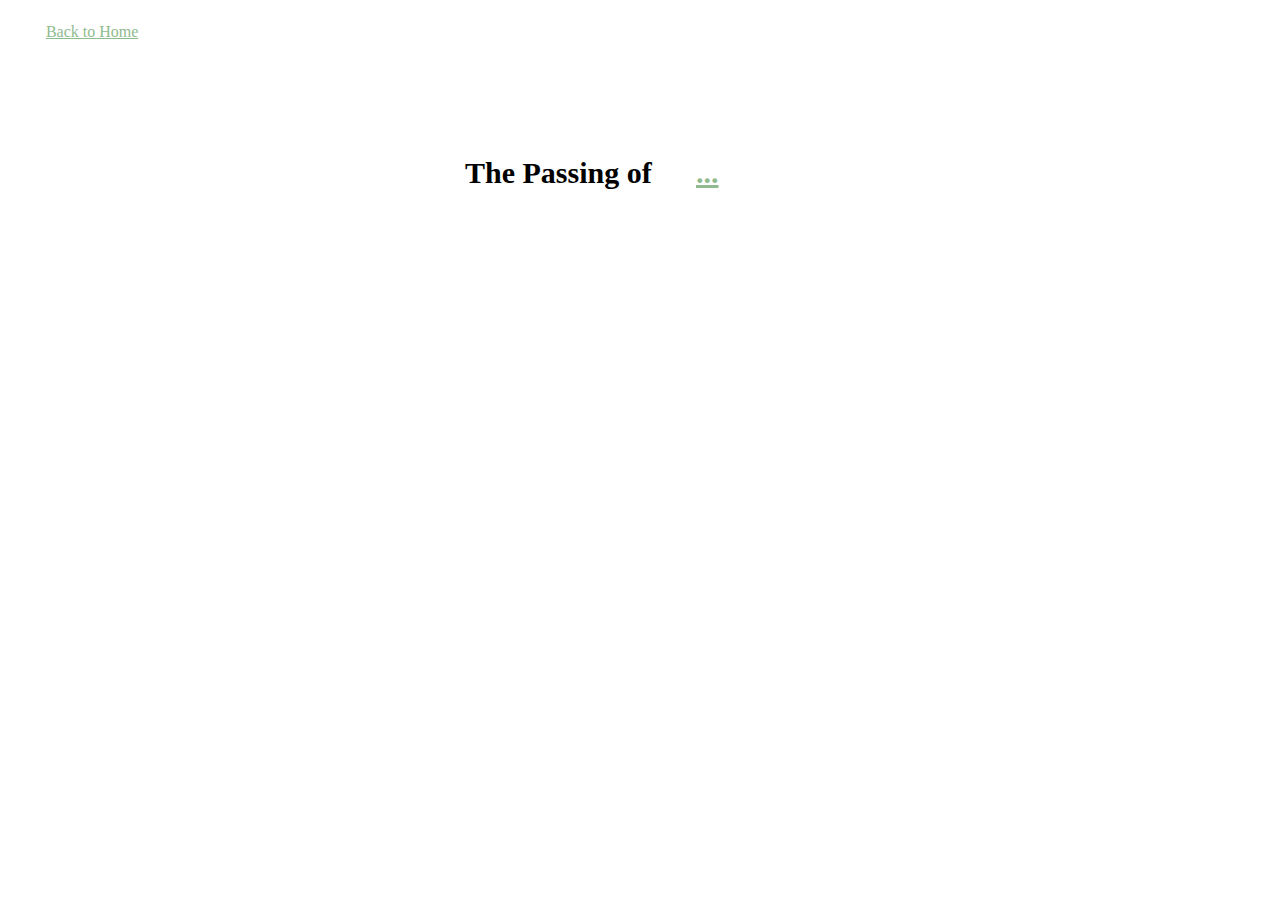
<file: index.html>
<!DOCTYPE html>
<html>
    <head>
        <meta charset="UTF-8">
        <title>Hypertext Concrete Poem</title>

        <!--This is a link to the css style sheet where you can make styling rules that will be applied to all pages-->
        <link rel="stylesheet" href="./css/style.css">

    </head>
    <body>
        <nav>
            <a href="https://jingggzz.github.io/wcc-portfolio/">Back to Home</a>
        </nav>

        <div class="centered-wrapper">
            <h1 class="title">
                The Passing of <a href="./phar1" class="phar1"> ... </a> 
            </h1>
        </div>

    </body>
</html>
</file>
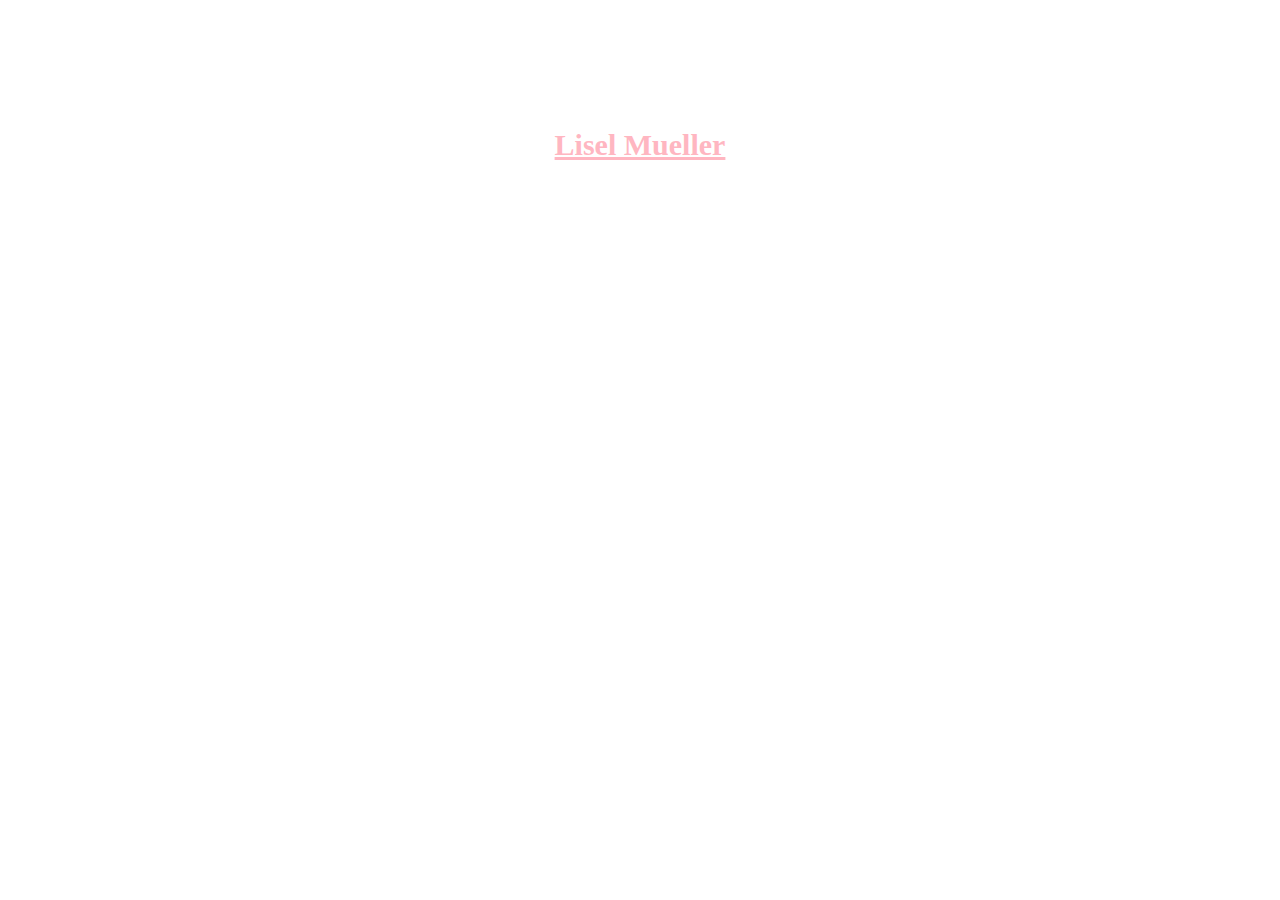
<file: author/index.html>
<!DOCTYPE html>
<html>
    <head>
        <meta charset="UTF-8">
        <title>Hypertext Concrete Poem Example</title>

        <!--This is a link to the css style sheet where you can make styling rules that will be applied to all pages-->
        <link rel="stylesheet" href="../css/style.css">

    </head>
    <body>

        <div class="centered-wrapper">
            <h1>
                <a href="../" class="pink"> Lisel Mueller</a>
            </h1>
        </div>

    </body>
</html>
</file>
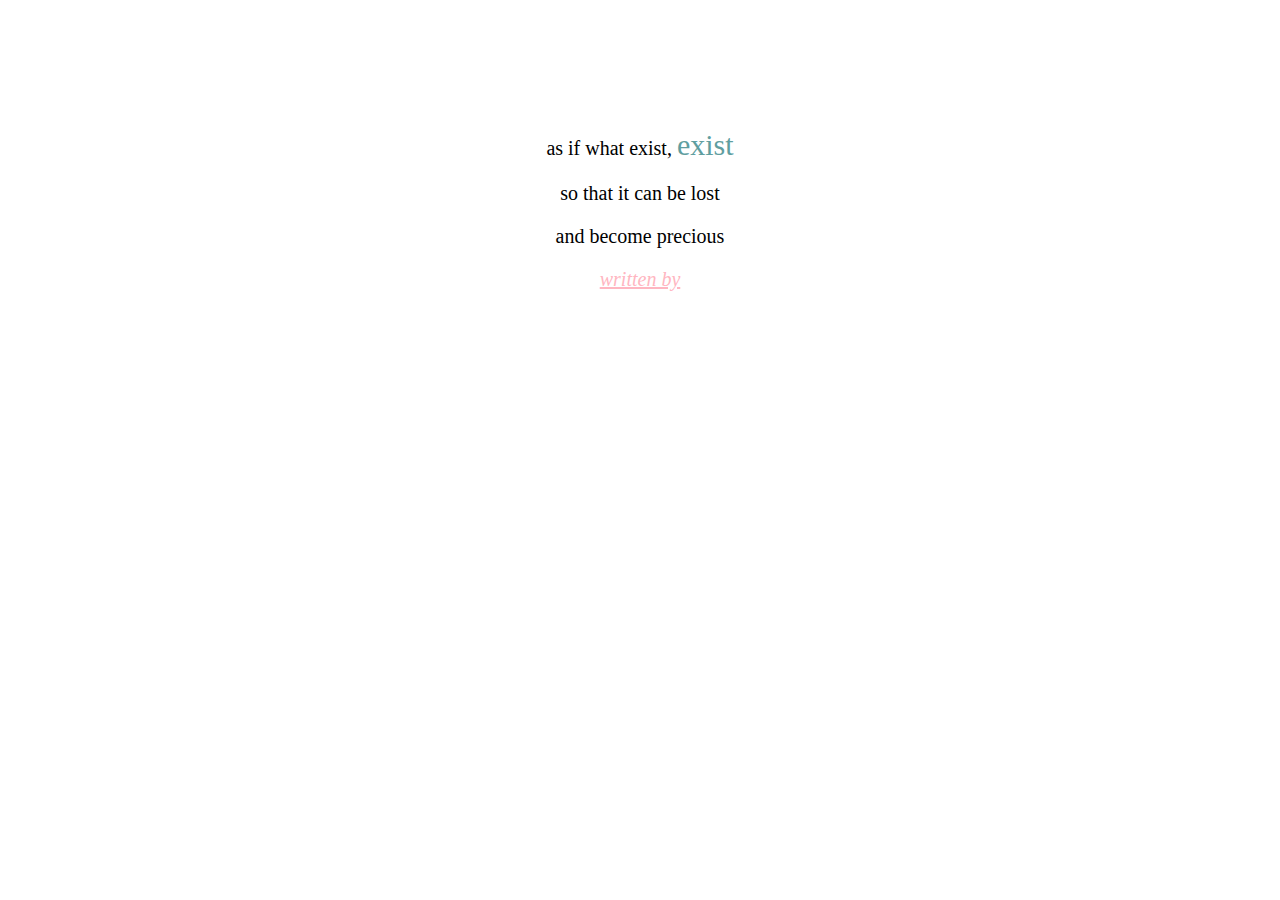
<file: exist/index.html>
<!DOCTYPE html>
<html>
    <head>
        <meta charset="UTF-8">
        <title>Hypertext Concrete Poem</title>

        <!--This is a link to the css style sheet where you can make styling rules that will be applied to all pages-->
        <link rel="stylesheet" href="../css/style.css">

    </head>
    <body>

        <div class="centered-wrapper">
            <p> 
                as if what exist, <span id="exist" > exist </span> 
            </p>

            <p> so that it can be lost </p>
            <p> and become precious </p>

            <p>
                <a href="../author" class="pink"><em>written by</em></a>
            </p>
        </div>

    </body>
</html>
</file>
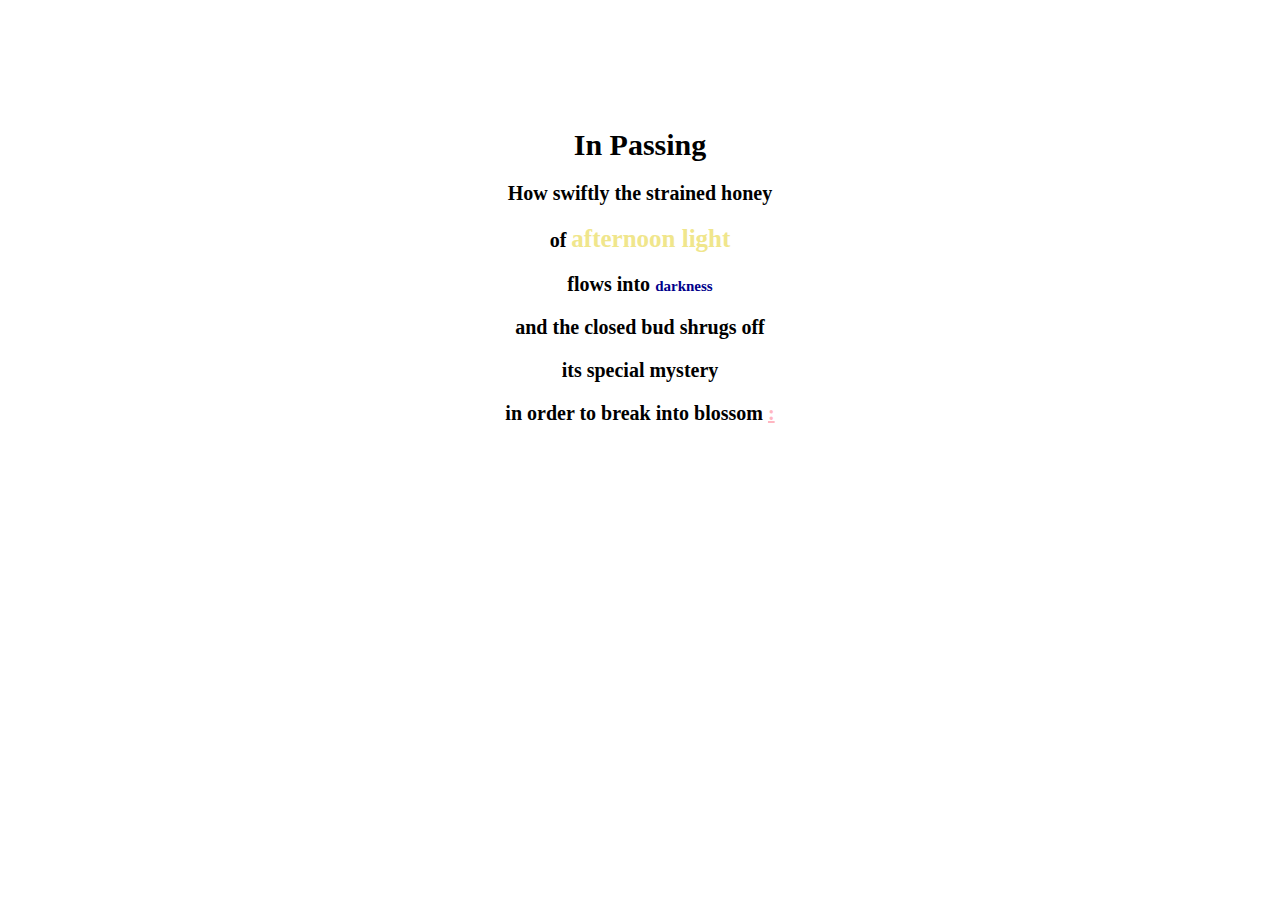
<file: phar1/index.html>
<!DOCTYPE html>
<html>
    <head>
        <meta charset="UTF-8">
        <title>Hypertext Concrete Poem</title>

        <!--This is a link to the css style sheet where you can make styling rules that will be applied to all pages-->
        <link rel="stylesheet" href="../css/style.css">

    </head>
    <body>

        <div class="centered-wrapper">
            <h1> In Passing </h1>
            <h1>
                <p> How swiftly the strained honey </p>
                <p> 
                    of <span id="light" > afternoon light </span>
                </p>
                <p> 
                    flows into <span id="darkness" > darkness </span>
                </p>
                <p>   </p>
                <p> and the closed bud shrugs off </p>
                <p> its special mystery </p>
                <p> 
                    in order to break into blossom <a href="../exist" class="pink"> : </a>
                </p>
            </h1>
        </div>

    </body>
</html>
</file>
<file: css/style.css>
/*This is a comment in CSS*/

body{
    font-family: cursive;
}

h1{
    font-size: 30px;
}

p{
    font-size: 20px;
}

.centered-wrapper{
    width:800px;
    margin: 0 auto;
    text-align: center;
    padding-top: 100px;
}

nav{
    padding:15px 3%;
}
  
a{
    color:darkseagreen;
}

/* When giving a child element position absolute you should give the parent position value as well */
/* The child will then be positioned absolute in realtion to the box container of the parent */
/* positioning elements on the page is fundamental to understanding CSS: https://developer.mozilla.org/en-US/docs/Web/CSS/position */
.title{
    position: relative;
    width: 350px;
    text-align: left;
    margin: 0 auto;
}
.title a{
    position: absolute;
}
.title a.phar1{
    left: 66%;
    color:darkseagreen;
}

.centered-wrapper a.pink{
    color:lightpink;
}
span#light{
    position: relative;
    font-size: 25px;
    color:khaki;
}

span#darkness{
    position: relative;
    font-size: 15px;
    color:darkblue;
}

span#exist{
    font-size: 30px;
    color:cadetblue;
}
</file>
